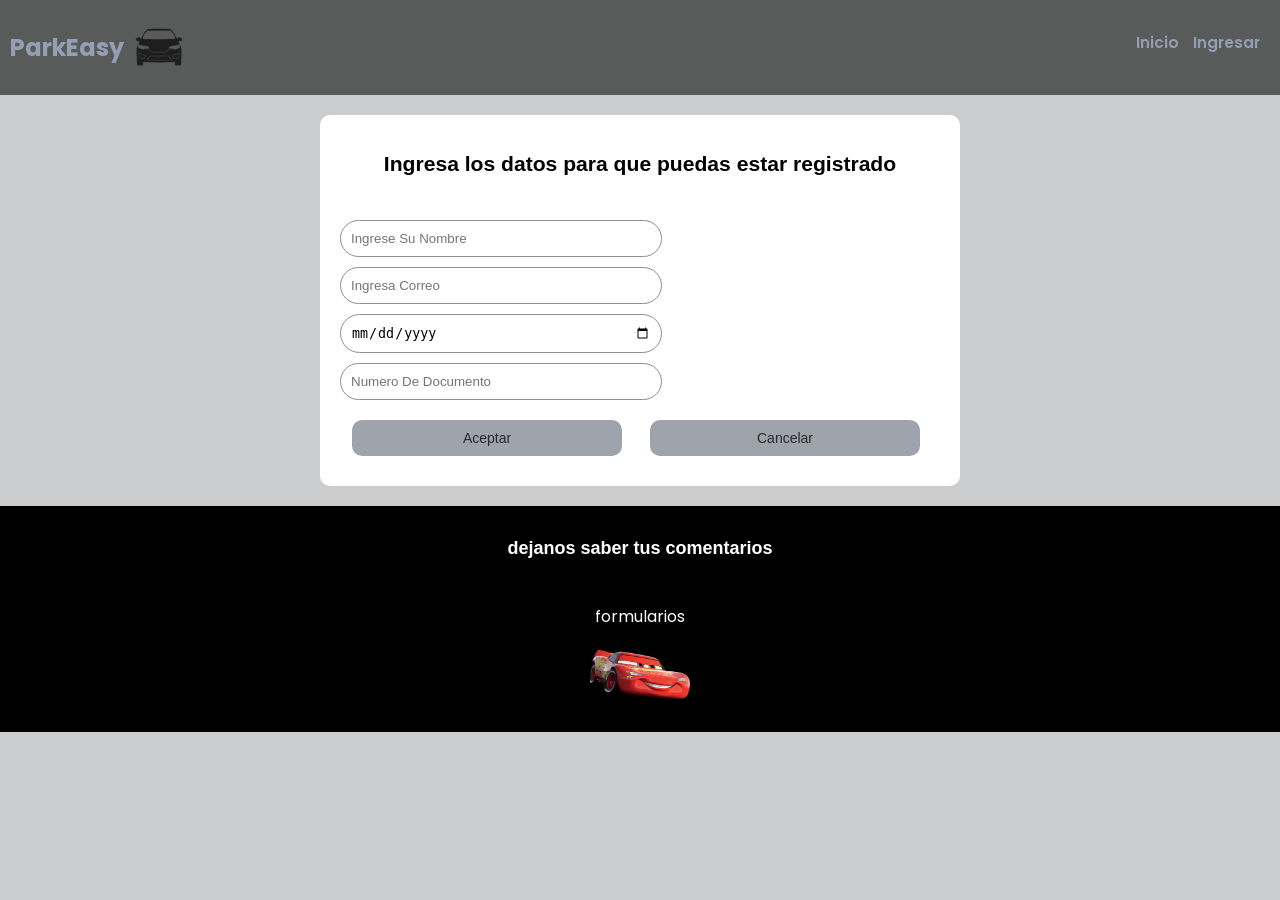
<file: jsDiseño/formulario.html>
<!DOCTYPE html>
<html lang="en">
<head>
    <meta charset="UTF-8">
    <meta name="viewport" content="width=device-width, initial-scale=1.0">
    <link rel="icon" href="img/logotipo .png.webp">
    <link rel="stylesheet" href="style-formulario.css">
    <title>Formulario</title>
</head>
<body>
    <header>
    <div class="logo">
        <h2>ParkEasy</h2>
        <img src="img/logotipo .png.webp" alt="" class="logo-img">
    </div>
        <nav>
            <a href="index.html">Inicio</a>
            <a href="inicio_sesion.html">Ingresar</a>
        </nav>
   </header>
   <section>
    <div class="formulario">
    <form action="Registar usuario">
        <h1>
            Ingresa los datos para que puedas estar registrado</h1>
            <input type="text" name="registro de usuario" id="usuario" placeholder="Ingrese Su Nombre">
            <input type="email" name="registro gmail" id="gmail" placeholder="Ingresa Correo">
            <input type="date" name="Registro fecha nacimiento" id="nacimiento">
            <input type="number" name="Registro N°Documento" id="documento" placeholder="Numero De Documento">
        <button type="button"onclick="location.href='inicio_sesion.html'">Aceptar</button>
        <button type="reset">Cancelar</button>
    </form>
</div>
   </section>
   <footer>
    <div class="final">
        <h1>dejanos saber tus comentarios</h1>
        <p>formularios</p>
        <img src="img/rayo.png" alt="imagen9">
    </div>
   </footer>
</body>
</html>
</file>
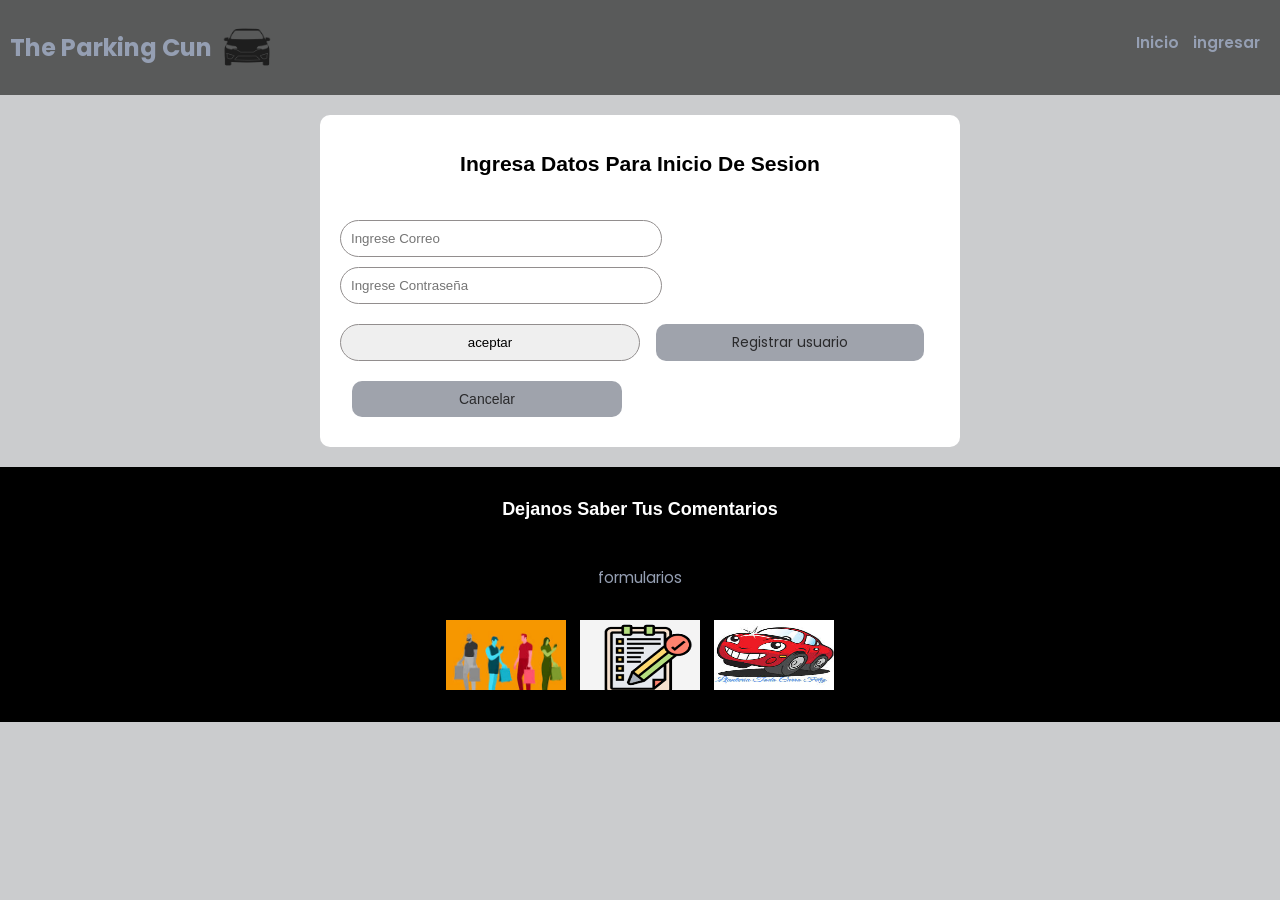
<file: jsDiseño/inicio_sesion.html>
<!DOCTYPE html>
<html lang="en">
<head>
    <meta charset="UTF-8">
    <meta name="viewport" content="width=device-width, initial-scale=1.0">
    <link rel="icon" href="img/descarga.png">
    <link rel="stylesheet" href="style-inicio_sesion.css">
    <script src="usuario.js"></script>
    <title>Formulario</title>
</head>
<body>
    <header>
    <div class="logo">
        <h2>The Parking Cun</h2>
        <img src="img/logotipo .png.webp" alt="" class="logo-img">
    </div>
        <nav>
    <a href="index.html">Inicio</a>
    <a href="inicio_sesion.html">ingresar</a>
        </nav>
   </header>
   <section>
    <div class="formulario">
    <form action="Registar usuario">
        <fieldset>
        <h1>
            Ingresa Datos Para Inicio De Sesion
        </h1>
        <input type="email" id="correo" placeholder="Ingrese Correo">
        <input type="password" id="contraseña" placeholder="Ingrese Contraseña">
        <div>
            <input type="button" value="aceptar" onclick="cargar()">
            <a href="formulario.html">Registrar usuario</a>
            <button type="button">Cancelar</button>
        </div>
    </fieldset>
    </form>
</div>
   </section>
   <footer>
    <div class="final">
        <h1>Dejanos Saber Tus Comentarios</h1>
        <p> <a href="https://docs.google.com/forms/d/e/1FAIpQLSed9SCsIGxgvAc0t9fyqH8n0oyFf3_u2uRIF2CYADHU9i4OAg/viewform?usp=sf_link">formularios</a></p>
        <img src="img/imagen9.jpg" alt="imagen9">
        <img src="img/imagen10.png" alt="imagen10">
        <img src="img/imagen11.jpg" alt="imagen11">
    </div>
   </footer>
</body>
</html>
</file>
<file: jsDiseño/style-formulario.css>
@import url('https://fonts.googleapis.com/css2?family=Poppins:ital,wght@0,100;0,200;0,300;0,400;0,500;0,600;0,700;0,800;0,900;1,100;1,200;1,300;1,400;1,500;1,600;1,700;1,800;1,900&display=swap');
body{
    font-family: "Poppins", sans-serif;
    margin: 0;
    background-color:rgb(203, 204, 206);
   
}
.logo{
    color: rgb(149, 159, 179);
    display: flex;
    align-items: center;
    margin-right: 10px;
}
.logo-img{
    margin:10px ;
    margin-right: 10px;
    height: 50px;
}
header{
    display: flex;
    min-height: 70px;
    justify-content: space-between;
    background-color: rgb(89, 90, 90);
    align-items: center;
    padding: 10px;
    border: 20px;
}
a{
       color: rgb(149, 159, 179);
       text-decoration: none;
       font-size: 0.95em;
       margin-bottom: 10px;
       display: inline-block;
}
a:hover{
    text-decoration: underline;
    color: rgb(0, 0, 0);
}
nav a{
    font-weight: 600;
    padding-right: 10px;
}
@media (max-width: 700px) {
    header {
        flex-direction: column;
    }

    nav {
        padding: 10px 0;
    }
}
h1 {
    font-family: Verdana, Geneva, Tahoma, sans-serif;
    font-size: 30px;
    color:rgb(71, 76, 85);
    height: 50px;
    justify-content: center;
    display: flex;
}
.formulario {
    background-color: white;
    margin: 20px auto;
    padding: 20px;
    width: 600px;
    border-radius: 10px;
}
.formulario h1 {
    font-size: 21.1px;
    color: black;
    text-align: center;
}
.formulario label {
    display: block;
    margin: 10px 0 5px;
    font-size: 14px;
    color: rgb(0, 0, 0);
}
.formulario input {
    width: 50%;
    padding: 10px;
    margin-bottom: 10px;
    border-radius: 20px;
    border: 1px solid #928e8e;
    outline: none;
}
.formulario input:hover{
    background-color: lightgray;
}
.formulario button {
   width: 45%;
   padding: 10px;
   margin: 10px 2%;
   border: none;
   border-radius: 10px;
   background-color: rgb(159, 163, 172);;
   color: rgb(42, 42, 44);
   font-size: 14px;
   cursor: pointer;
}
.formulario button:hover{

    background-color: #928e8e;
}
.final {
    background-color: black;
    padding: 20px;
    text-align: center;
}

p {
    color: white;
}
.imgagenes {
    height: 100px;
    width: 130px;
    padding: 0px;
}
.final h1 {
    font-size: 18px;
    color: white;
}

.final img {
    height: 50px;
    width: 100px;
    margin: 5px;
}
</file>
<file: jsDiseño/style-inicio_sesion.css>
@import url('https://fonts.googleapis.com/css2?family=Poppins:ital,wght@0,100;0,200;0,300;0,400;0,500;0,600;0,700;0,800;0,900;1,100;1,200;1,300;1,400;1,500;1,600;1,700;1,800;1,900&display=swap');
form {
    border: none; /* Elimina el borde del formulario */
    box-shadow: none; /* Elimina cualquier sombra alrededor */
}
fieldset {
    border: none; /* Elimina el borde del contenedor fieldset */
    margin: 0;
    padding: 0;
}
body{
    font-family: "Poppins", sans-serif;
    margin: 0;
    background-color:rgb(203, 204, 206);
   
}
.logo{
    color: rgb(149, 159, 179);
    display: flex;
    align-items: center;
    margin-right: 10px;
}
.logo-img{
    margin:10px ;
    margin-right: 10px;
    height: 50px;
}
header{
    display: flex;
    min-height: 70px;
    justify-content: space-between;
    background-color: rgb(89, 90, 90);
    align-items: center;
    padding: 10px;
    border: 20px;
}
a{
       color: rgb(149, 159, 179);
       text-decoration: none;
       font-size: 0.95em;
       margin-bottom: 10px;
       display: inline-block;
}
a:hover{
    text-decoration: underline;
    color: rgb(0, 0, 0);
}
nav a{
    font-weight: 600;
    padding-right: 10px;
}
@media (max-width: 700px) {
    header {
        flex-direction: column;
    }

    nav {
        padding: 10px 0;
    }
}
h1 {
    font-family: Verdana, Geneva, Tahoma, sans-serif;
    font-size: 30px;
    color:rgb(71, 76, 85);
    height: 50px;
    justify-content: center;
    display: flex;
}
.formulario {
    background-color: white;
    margin: 20px auto;
    padding: 20px;
    width: 600px;
    border-radius: 10px;
}
.formulario h1 {
    font-size: 21.1px;
    color: black;
    text-align: center;
}
.formulario label {
    display: block;
    margin: 10px 0 5px;
    font-size: 14px;
    color: rgb(0, 0, 0);
}
.formulario input {
    width: 50%;
    margin: 20;
    padding: 10px;
    margin-bottom: 10px;
    border-radius: 20px;
    border: 1px solid #928e8e;
    outline: none;
}
.formulario input:hover{
    background-color: lightgray;
}
.formulario button {
   width: 45%;
   padding: 10px;
   margin: 10px 2%;
   border: none;
   border-radius: 10px;
   background-color: rgb(159, 163, 172);;
   color: rgb(42, 42, 44);
   font-size: 14px;
   cursor: pointer;
}
.formulario button:hover{

    background-color: #928e8e;
}
.final {
    background-color: black;
    padding: 20px;
    text-align: center;
}

p {
    color: white;
}
.imgagenes {
    height: 100px;
    width: 130px;
    padding: 0px;
}
.final h1 {
    font-size: 18px;
    color: white;
}

.final img {
    height: 70px;
    width: 120px;
    margin: 5px;
}
.formulario a {
    width: 42%;
    padding: 8px;
    margin: 10px 2%;
    border: none;
    border-radius: 10px;
    background-color: rgb(159, 163, 172);;
    color: rgb(42, 42, 44);
    font-size: 14px;
    cursor: pointer;
    text-align: center;
}

.formulario a:hover {
    background-color: #928e8e;
    text-decoration:  underline;
}
</file>
